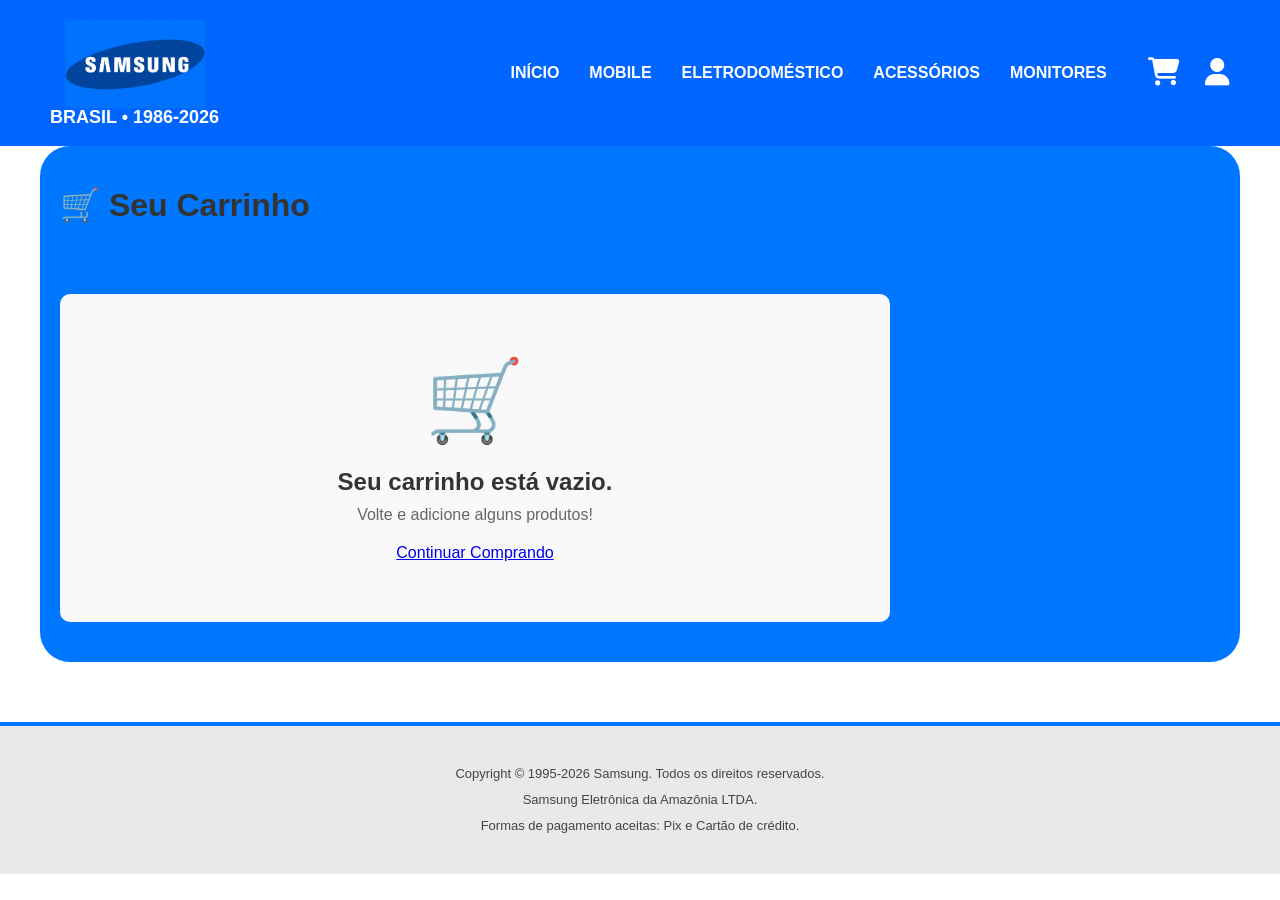
<file: carrinho-novo.html>
<!DOCTYPE html>
<html lang="pt-BR">
<head>
    <meta charset="UTF-8">
    <meta name="viewport" content="width=device-width, initial-scale=1.0">
    <title>Carrinho - Samsung</title>
    <link rel="stylesheet" href="https://cdnjs.cloudflare.com/ajax/libs/font-awesome/6.5.1/css/all.min.css">
    <link rel="stylesheet" href="style.css">
    <link rel="stylesheet" href="Css/carrinho-novo.css">
</head>
<body>
    <header>
        <div class="logo">
            <img src="logo2.png" alt="Logo da Samsung">
            <p>BRASIL • 1986-2026</p>
        </div>
        <nav>
            <ul>
                <li><a href="index.html">INÍCIO</a></li>
                <li><a href="mobile.html">MOBILE</a></li>
                <li><a href="eletrodomestico.html">ELETRODOMÉSTICO</a></li>
                <li><a href="acessorios.html">ACESSÓRIOS</a></li>
                <li><a href="monitores.html">MONITORES</a></li>
            </ul>
        </nav>
        <div class="acoes">
            <a href="carrinho-novo.html" title="Carrinho" style="position: relative;">
                <i class="fa-solid fa-cart-shopping"></i>
                <span class="contador-carrinho" style="display: none;">0</span>
            </a>
            <a href="login.html" title="Login">
                <i class="fa-solid fa-user"></i>
            </a>
        </div>
    </header>

    <div class="container" style="max-width: 1200px; margin: 0 auto; padding: 40px 20px;">
        <h1 style="margin-bottom: 30px; color: #333;">🛒 Seu Carrinho</h1>

        <div style="display: grid; grid-template-columns: 1fr 300px; gap: 30px;">
            <!-- Itens do Carrinho -->
            <div class="carrinho-itens">
                <!-- Será preenchido por JavaScript -->
            </div>

            <!-- Resumo do Carrinho -->
            <div class="resumo-carrinho" style="display: none; height: fit-content; position: sticky; top: 20px;">
                <!-- Será preenchido por JavaScript -->
            </div>
        </div>
    </div>

    <footer>
        <p>
            Copyright © 1995-2026 Samsung. Todos os direitos reservados.<br/>
            Samsung Eletrônica da Amazônia LTDA.<br/>
            Formas de pagamento aceitas: Pix e Cartão de crédito.
        </p>
    </footer>

    <script src="Js/carrinho.js"></script>
</body>
</html>
</file>
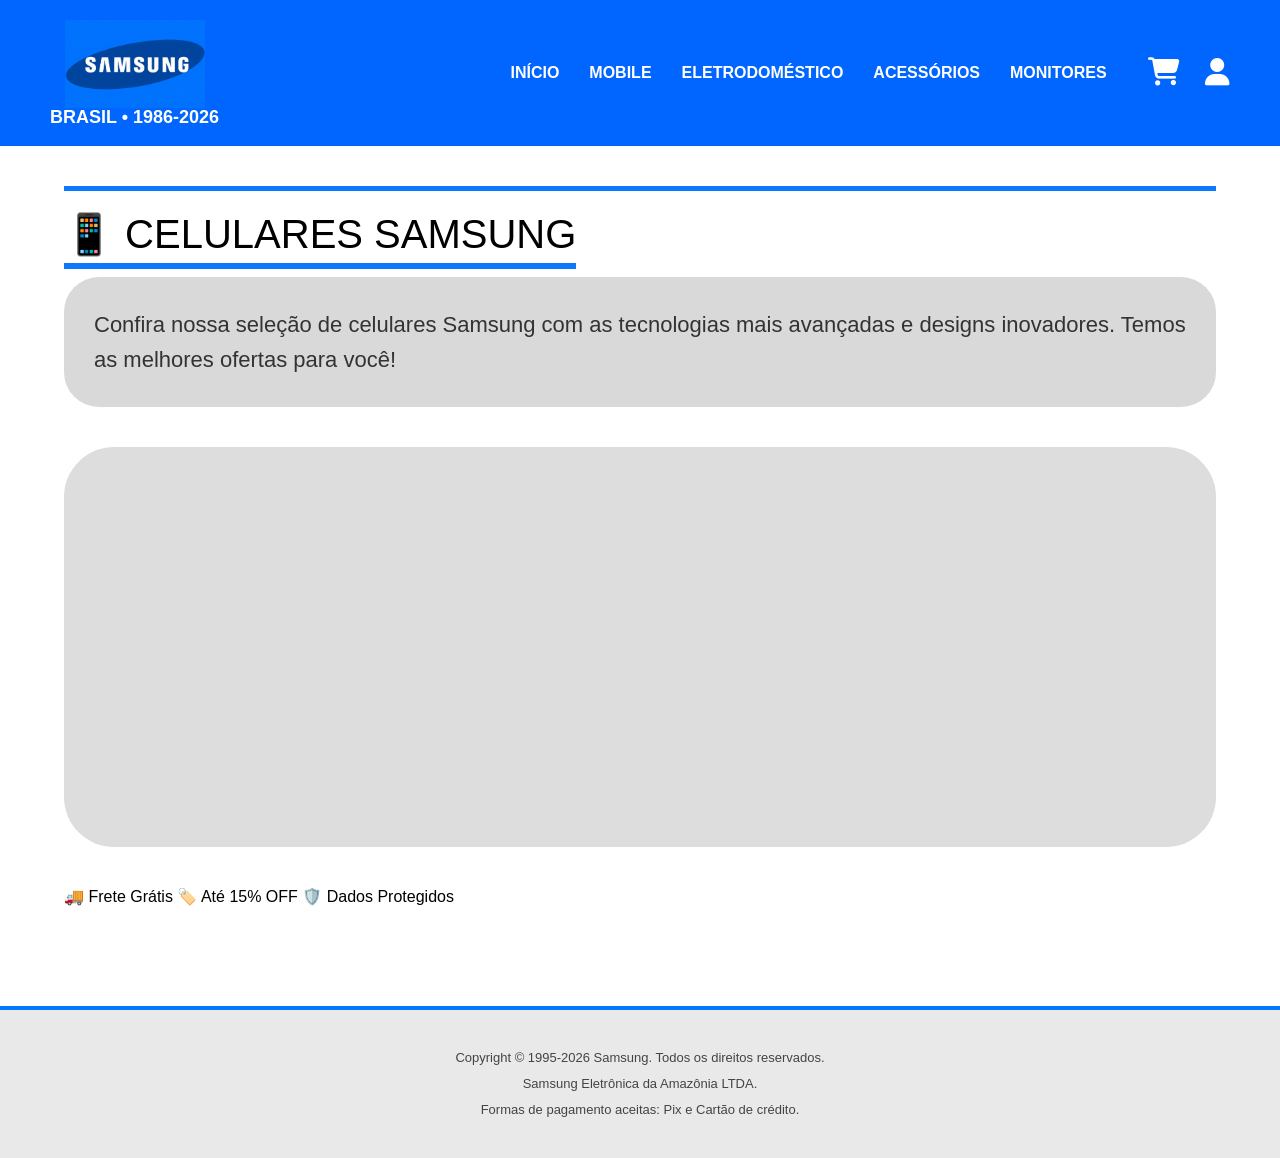
<file: mobile.html>
<!DOCTYPE html>
<html lang="pt">
<head>
    <meta charset="UTF-8">
    <meta name="viewport" content="width=device-width, initial-scale=1.0">
    <title>Celulares - Samsung</title>
    <link rel="stylesheet" href="style.css">
    <link rel="stylesheet" href="Css/carrinho-novo.css">
    <link rel="stylesheet" href="https://cdnjs.cloudflare.com/ajax/libs/font-awesome/6.5.1/css/all.min.css">
</head>
<body>
    <header>
        <div class="logo">
            <img src="logo2.png" alt="Logo da Samsung">
            <p>BRASIL • 1986-2026</p>
        </div>
        <nav>
            <ul>
                <li><a href="index.html">INÍCIO</a></li>
                <li><a href="mobile.html">MOBILE</a></li>
                <li><a href="eletrodomestico.html">ELETRODOMÉSTICO</a></li>
                <li><a href="acessorios.html">ACESSÓRIOS</a></li>
                <li><a href="monitores.html">MONITORES</a></li>
            </ul>
        </nav>
        <div class="acoes">
            <a href="carrinho-novo.html" title="Carrinho" style="position: relative;">
                <i class="fa-solid fa-cart-shopping"></i>
                <span class="contador-carrinho" style="display: none;">0</span>
            </a>
            <a href="login.html" title="Login">
                <i class="fa-solid fa-user"></i>
            </a>
        </div>
    </header>

    <section class="promocoes" style="padding: 40px 0;">
        <div class="linha-topo"></div>

        <div class="titulo">
            <h1>📱 CELULARES SAMSUNG</h1>
        </div>

        <div class="descricao">
            <p>Confira nossa seleção de celulares Samsung com as tecnologias mais avançadas e designs inovadores. Temos as melhores ofertas para você!</p>
        </div>

        <div class="container-produtos" style="grid-template-columns: repeat(auto-fit, minmax(250px, 1fr));">
            <div class="card">
                <img src="03M3VIOLETA2.webp" alt="Galaxy S26 Ultra">
                <p>SAMSUNG GALAXY S26<br>5G ULTRA 512 GB</p>
                <div class="preco">R$ 7.499,00</div>
                <button class="btn-adicionar" data-id="mobile-1" data-nome="Samsung Galaxy S26 Ultra 512GB" data-preco="7499.00">🛒 Adicionar ao Carrinho</button>
            </div>
            <div class="card">
                <img src="57.avif" alt="Galaxy A57">
                <p>SAMSUNG GALAXY A57<br>128 GB</p>
                <div class="preco">R$ 1.899,00</div>
                <button class="btn-adicionar" data-id="mobile-2" data-nome="Samsung Galaxy A57 128GB" data-preco="1899.00">🛒 Adicionar ao Carrinho</button>
            </div>
            <div class="card">
                <img src="37.webp" alt="Galaxy A37">
                <p>SAMSUNG GALAXY A37<br>5G 128 GB</p>
                <div class="preco">R$ 1.599,00</div>
                <button class="btn-adicionar" data-id="mobile-3" data-nome="Samsung Galaxy A37 5G 128GB" data-preco="1599.00">🛒 Adicionar ao Carrinho</button>
            </div>
            <div class="card">
                <img src="s25.webp" alt="Galaxy S25">
                <p>SAMSUNG GALAXY S25<br>512 GB</p>
                <div class="preco">R$ 5.999,00</div>
                <button class="btn-adicionar" data-id="mobile-4" data-nome="Samsung Galaxy S25 512GB" data-preco="5999.00">🛒 Adicionar ao Carrinho</button>
            </div>
        </div>

        <div class="benefits" style="margin-top: 40px;">
            <span>🚚 Frete Grátis</span>
            <span>🏷️ Até 15% OFF</span>
            <span>🛡️ Dados Protegidos</span>
        </div>
    </section>

    <footer>
        <p>
            Copyright © 1995-2026 Samsung. Todos os direitos reservados.<br/>
            Samsung Eletrônica da Amazônia LTDA.<br/>
            Formas de pagamento aceitas: Pix e Cartão de crédito.
        </p>
    </footer>

    <script src="Js/carrinho.js"></script>
</body>
</html>
</file>
<file: style.css>
*{
    margin: 0;
    padding: 0;
    box-sizing: border-box;
    font-family: Arial, Helvetica, sans-serif;
}



header{
    display: flex;
    align-items: center;
    justify-content: space-between;
    padding: 20px 50px;
    background: #0077ff;
    gap: 10px;
}
header img{
    width: 140px;
}

header p{
    color: rgb(253, 251, 251);
    font-weight: bold;
    font-size: 18px;
}

nav{
    margin-left: 250px;
}
nav ul{
    list-style: none;
    display: flex;
    gap: 30px;
}

nav a{
    text-decoration: none;
    color: white;
    font-weight: bold;
    transition: 0.3s;
}

nav a:hover{
    color: #dcdcdc;
}

header div{
    display: flex;
    gap: 20px;
}

header div img{
    width: 30px;
    cursor: pointer;
}
header{
    display: flex;
    align-items: center;
    justify-content: space-between;
    padding: 20px 50px;
    background: #0066ff;
}
.logo{
    display: flex;
    flex-direction: column;
    align-items: center;
    gap: 0;
}

.logo p{
    margin-top: 5px;
    color: white;
    font-weight: bold;
    margin-top: 0;
    line-height: 1;
}
.logo img{
    width: 140px;
    height: auto;
    object-fit: contain;
}
.acoes{
    display:flex;
    gap:25px;
    align-items:center;
}

.acoes a{
    color:white;
    font-size:28px;
    text-decoration:none;
    transition:0.3s;
}

.acoes a:hover{
    transform:scale(1.15);
    color:#d9e8ff;
}
.conteudo1{
    display: flex;
    align-items: center;
    justify-content: center;
    gap: 60px;
    padding: 50px;
}

.conteudo1 img{
    width: 800px;
    border-radius: 10px;
}

.quadro{
    width: 500px;
    background: black;
    padding: 30px;
    border-radius: 15px;
}

.quadro p{
    color: white;
    font-size: 18px;
    line-height: 1.6;
    text-align: justify;
}
.hr hr{
    border: none;
    height: 3px;
    background: #0077ff;
    width: 90%;
    margin: 30px auto;
    border-radius: 10px;
}
.conteudo2 h1{
    color: rgb(0, 0, 0);
    font-size: 30px;
    font-weight: bold;
    letter-spacing: 3px;
    position: relative;
    margin-left: 70px;
}

.conteudo2 h1::after{
    content: "";
    width: 317px;
    height: 4px;
    background: #0077ff;
    position: absolute;
    left: 0;
    bottom: -10px;
    border-radius: 10px;
}
.conteudo2 p{
    margin: 30px 70px 30px 70px;
    font-size: 16px;
}
.timeline{
    width: 100%;
    padding: 50px;
}

.item{
    display: flex;
    align-items: center;
    justify-content: center;
    gap: 50px;
    margin-bottom: 50px;
}

.texto{
    width: 420px;
    background: #0077ff;
    color: white;
    padding: 25px;
    border-radius: 20px;
    font-size: 18px;
    line-height: 1.5;
}

.centro{
    width: 250px;
    display: flex;
    flex-direction: column;
    align-items: center;
    text-align: center;
    gap: 10px;
}

.icone{
    width:80px;
    height:80px;
    background:#0078ff;
    color:white;
    border-radius:50%;
    display:flex;
    justify-content:center;
    align-items:center;
    font-size:32px;
    margin:auto;
}

.centro h1{
    order: 2;
    font-size: 60px;
    color: black;
}

.centro h2{
    order: 3;
    font-size: 35px;
    color: #0077ff;
}
.evolucao{
    width: 90%;
    margin: auto;
    padding: 40px 0;
}

.evolucao h1{
    font-size: 50px;
    color: black;
    margin-bottom: 40px;
    position: relative;
}

.evolucao h1::after{
    content: "";
    width: 500px;
    height: 5px;
    background: #0077ff;
    position: absolute;
    left: 0;
    bottom: -10px;
}

.container{
    background: #0077ff;
    border-radius: 30px;
    padding: 40px;
    display: flex;
    flex-direction: column;
    gap: 40px;
}

.card-evolucao{
    display: flex;
    align-items: center;
    gap: 30px;
}

.card-evolucao img{
    width: 220px;
    height: 170px;
    object-fit: cover;
    background: white;
    border-radius: 30px;
    padding: 15px;
}

.card-evolucao .texto{
    background: #f1f1f1;
    padding: 30px;
    border-radius: 30px;
    flex: 1;
}

.card-evolucao .texto p{
    font-size: 22px;
    line-height: 1.6;
    color: #444;
}

.card-evolucao .texto strong{
    color: black;
}
.promocoes{
    width:90%;
    margin:auto;
    padding:20px 0 80px;
}

.linha-topo{
    width:100%;
    height:5px;
    background:#0b78ff;
    margin-bottom:30px;
}

.titulo h1{
    display:inline-block;
    font-size:40px;
    font-weight:300;
    border-bottom:6px solid #0b78ff;
    padding-bottom:5px;
}

.descricao{
    margin:40px 0 80px;
    background:#d9d9d9;
    border-radius:35px;
    padding:30px;
}

.descricao p{
    color:#333;
    font-size:22px;
    line-height:1.6;
}

.categoria{
    display:flex;
    justify-content:center;
    margin-bottom:50px;
}

.categoria h2{
    background:#0b78ff;
    color:#fff;
    padding:18px 60px;
    border-radius:50px;
    font-size:35px;
}

.promocoes{
    width: 90%;
    margin: auto;
    padding: 20px 0 80px;
}

.linha-topo{
    width: 100%;
    height: 5px;
    background: #0b78ff;
    margin-bottom: 30px;
}

.titulo h1{
    display: inline-block;
    font-size: 40px;
    font-weight: 300;
    border-bottom: 6px solid #0b78ff;
    padding-bottom: 5px;
}
.promocoes{
    width: 90%;
    margin: auto;
    padding: 20px 0 30px;
}

.linha-topo{
    width: 100%;
    height: 5px;
    background: #0b78ff;
    margin-bottom: 20px;
}

.titulo h1{
    display: inline-block;
    font-size: 40px;
    font-weight: 300;
    border-bottom: 6px solid #0b78ff;
    padding-bottom: 5px;
}

.descricao{
    margin: 20px 0 40px;
    background: #d9d9d9;
    border-radius: 35px;
    padding: 30px;
}

.descricao p{
    color: #333;
    font-size: 22px;
    line-height: 1.6;
}

.categoria{
    display: flex;
    justify-content: center;
    margin-bottom: 25px;
}

.categoria h2{
    background: #0b78ff;
    color: #fff;
    padding: 18px 60px;
    border-radius: 50px;
    font-size: 35px;
}

.container-produtos{
    background: #dddddd;
    border-radius: 50px;
    padding: 30px;
    display: grid;
    grid-template-columns: 2fr 1fr;
    gap: 25px;
    margin-bottom: 40px;
}

.card-grande,
.card{
    background: #0b78ff;
    border-radius: 35px;
    text-decoration: none;
    color: #fff;
    transition: all .3s ease;
    cursor: pointer;
}

.card-grande:hover,
.card:hover,
.tv-pequena:hover,
.tv-grande:hover{
    transform: translateY(-8px);
    box-shadow: 0 10px 25px rgba(0,0,0,.2);
}

.card-grande{
    display: flex;
    flex-direction: column;
    align-items: center;
    justify-content: center;
    padding: 30px;
}
.preco{
    display: block;
    margin-top: 10px;
    font-size: 1.2rem;
    font-weight: bold;
    color: #0066ff;
}

.descricao,
small{
    display: block;
    margin-top: 8px;
    color: #666;
    font-size: 0.9rem;
    line-height: 1.4;
}

.card,
.card-grande,
.monitor-pequeno,
.monitor-grande,
.eletro-card,
.acessorio-card{
    text-decoration: none;
}

.card:hover,
.card-grande:hover,
.monitor-pequeno:hover,
.monitor-grande:hover,
.eletro-card:hover,
.acessorio-card:hover{
    transform: translateY(-8px);
    transition: .3s;
}

.preco:hover{
    color: #004ecc;
}
.card-grande img{
    width: 70%;
    max-width: 400px;
}

.card-grande h3{
    margin-top: 20px;
    text-align: center;
    font-size: 32px;
    font-weight: 300;
}

.cards-pequenos{
    display: grid;
    grid-template-columns: 1fr 1fr;
    gap: 20px;
}

.card{
    min-height: 250px;
    display: flex;
    flex-direction: column;
    justify-content: center;
    align-items: center;
    padding: 20px;
}

.card img{
    width: 100%;
    max-width: 130px;
}

.card p{
    margin-top: 15px;
    text-align: center;
    font-size: 18px;
}

.ver-mais{
    text-align: center;
}

.ver-mais h3{
    font-size: 28px;
    margin-bottom: 15px;
}

.ver-mais span{
    font-size: 60px;
}

/* TVs */
.container-tvs{
    background: #dddddd;
    border-radius: 60px;
    padding: 50px;

    display: grid;
    grid-template-columns: 1fr 2.5fr 1fr;
    gap: 30px;

    min-height: 750px;
    margin-bottom: 50px;
}

.coluna-tv{
    display: flex;
    flex-direction: column;
    gap: 30px;
    justify-content: space-between;
    height: 100%;
}

.tv-centro{
    display: flex;
    justify-content: center;
    align-items: center;
}
.tv-centro img{
    width: 1000px;
    height: 500px;
}
/* Cards */

.tv-pequena,
.tv-grande{
    background: #0b78ff;
    border-radius: 35px;
    text-decoration: none;
    color: white;
    transition: 0.3s;
}

.tv-pequena:hover,
.tv-grande:hover{
    transform: translateY(-8px);
    box-shadow: 0 10px 25px rgba(0,0,0,.2);
}

/* Cards laterais */

.tv-pequena{
    height: 300px;
    padding: 20px;

    display: flex;
    flex-direction: column;
    justify-content: center;
    align-items: center;

    text-align: center;
}

.tv-pequena img{
    width: 220px;
    height: 130px;
    object-fit: contain;
}

.tv-pequena p{
    margin-top: 15px;
    font-size: 18px;
    line-height: 1.4;
}

/* Card central */

.tv-grande{
    width: 100%;
    height: 650px;

    display: flex;
    flex-direction: column;
    justify-content: center;
    align-items: center;

    padding: 40px;
    text-align: center;
}

.tv-grande img{
    width: 600px;
    max-width: 100%;
    object-fit: contain;
}

.tv-grande h3{
    margin-top: 30px;
    font-size: 42px;
    font-weight: 300;
    line-height: 1.3;
}

/* Ver mais */

.ver-mais{
    justify-content: center;
}

.ver-mais h3{
    font-size: 30px;
    margin-bottom: 20px;
    font-weight: 400;
}

.ver-mais span{
    font-size: 80px;
}
.container-monitores{
    background:#dddddd;
    border-radius:60px;
    padding:50px;

    display:grid;
    grid-template-columns:1fr 2.5fr 1fr;
    gap:30px;

    min-height:750px;
    margin-bottom:50px;
}

.coluna-monitor{
    display:flex;
    flex-direction:column;
    gap:30px;
    justify-content:space-between;
}

.monitor-centro{
    display:flex;
    justify-content:center;
    align-items:center;
}
.monitor-centro img{
    width: 1000px;
    height: 500px;
}
.monitor-pequeno,
.monitor-grande{
    background:#0b78ff;
    border-radius:35px;
    text-decoration:none;
    color:white;
    transition:.3s;
}

.monitor-pequeno:hover,
.monitor-grande:hover{
    transform:translateY(-8px);
    box-shadow:0 10px 25px rgba(0,0,0,.2);
}

.monitor-pequeno{
    height:300px;
    padding:20px;

    display:flex;
    flex-direction:column;
    justify-content:center;
    align-items:center;

    text-align:center;
}

.monitor-pequeno img{
    width:220px;
    height:130px;
    object-fit:contain;
}

.monitor-pequeno p{
    margin-top:15px;
    font-size:18px;
    line-height:1.4;
}

.monitor-grande{
    width:100%;
    height:650px;

    display:flex;
    flex-direction:column;
    justify-content:center;
    align-items:center;

    padding:40px;
    text-align:center;
}

.monitor-grande img{
    width:600px;
    max-width:100%;
    object-fit:contain;
}

.monitor-grande h3{
    margin-top:25px;
    font-size:42px;
    font-weight:300;
    line-height:1.3;
}
.container-eletro{
    background:#dddddd;
    border-radius:60px;
    padding:40px;

    display:grid;
    grid-template-columns:1fr 1fr;
    gap:30px;

    margin-bottom:50px;
}

.eletro-card{
    background:#0b78ff;
    border-radius:35px;

    text-decoration:none;
    color:white;

    min-height:300px;
    padding:25px;

    display:flex;
    flex-direction:column;
    justify-content:center;
    align-items:center;

    text-align:center;
    transition:.3s;
}

.eletro-card:hover{
    transform:translateY(-8px);
    box-shadow:0 10px 25px rgba(0,0,0,.2);
}

.eletro-card img{
    width:220px;
    height:180px;
    object-fit:contain;
}

.eletro-card p{
    margin-top:20px;
    font-size:22px;
    line-height:1.4;
}

.eletro-card.ver-mais h3{
    font-size:32px;
    margin-bottom:20px;
}

.eletro-card.ver-mais span{
    font-size:80px;
}
.container-acessorios{
    background:#dddddd;
    border-radius:60px;
    padding:40px;

    display:grid;
    grid-template-columns:1fr 1fr;
    gap:30px;

    margin-bottom:50px;
}

.acessorio-card{
    background:#0b78ff;
    border-radius:35px;

    text-decoration:none;
    color:white;

    min-height:300px;
    padding:25px;

    display:flex;
    flex-direction:column;
    justify-content:center;
    align-items:center;

    text-align:center;
    transition:.3s;
}

.acessorio-card:hover{
    transform:translateY(-8px);
    box-shadow:0 10px 25px rgba(0,0,0,.2);
}

.acessorio-card img{
    width:220px;
    height:180px;
    object-fit:contain;
}

.acessorio-card p{
    margin-top:20px;
    font-size:22px;
    line-height:1.4;
}

.acessorio-card.ver-mais h3{
    font-size:30px;
    margin-bottom:20px;
    font-weight:400;
}

.acessorio-card.ver-mais span{
    font-size:80px;
}
.quadro-central{
    width: 80%;
    max-width: 1200px;

    margin: 50px auto;

    background: #d9d9d9;
    border-radius: 35px;

    padding: 40px;
}

.quadro-central p{
    color: #333;
    font-size: 20px;
    line-height: 1.6;
    text-align: justify;
}
footer{
    width: 100%;
    background: #e9e9e9;
    border-top: 4px solid #0077ff;
    padding: 35px 60px;
    margin-top: 60px;
}

footer p{
    color: #444;
    font-size: 13px;
    line-height: 2;
    text-align: center;
    max-width: 1400px;
    margin: auto;
}
.aparecer{
    opacity:1 !important;
    transform:translateY(0) !important;
}

.item,
.card,
.card-grande,
.tv-pequena,
.tv-grande,
.monitor-pequeno,
.monitor-grande,
.eletro-card,
.acessorio-card,
.card-evolucao,
.quadro{
    opacity:0;
    transform:translateY(70px);
    transition:all .8s ease;
}

.btn-topo{
    position:fixed;
    bottom:30px;
    right:30px;
    width:65px;
    height:65px;
    border:none;
    border-radius:50%;
    background:#0077ff;
    color:white;
    font-size:28px;
    cursor:pointer;
    z-index:9999;
    opacity:0;
    visibility:hidden;
    transition:.4s;
    box-shadow:0 10px 25px rgba(0,0,0,.3);
}

.btn-topo.mostrar{
    opacity:1;
    visibility:visible;
}

.btn-topo:hover{
    transform:scale(1.1);
}
/* ==========================
   RESPONSIVIDADE
========================== */

@media screen and (max-width: 1200px){

    nav{
        margin-left: 0;
    }

    .conteudo1{
        flex-direction: column;
    }

    .conteudo1 img{
        width: 100%;
        max-width: 900px;
    }

    .quadro{
        width: 100%;
        max-width: 900px;
    }
}

@media screen and (max-width: 992px){

    header{
        flex-direction: column;
        gap: 20px;
        padding: 20px;
    }

    nav ul{
        flex-wrap: wrap;
        justify-content: center;
    }

    .item{
        flex-direction: column;
        gap: 25px;
    }

    .texto{
        width: 100%;
        max-width: 700px;
    }

    .card-evolucao{
        flex-direction: column;
    }

    .card-evolucao img{
        width: 280px;
        height: auto;
    }

    .container-produtos{
        grid-template-columns: 1fr;
    }

    .cards-pequenos{
        grid-template-columns: 1fr 1fr;
    }

    .container-tvs,
    .container-monitores{
        grid-template-columns: 1fr;
        min-height: auto;
    }

    .coluna-tv,
    .coluna-monitor{
        gap: 20px;
    }

    .tv-centro img{
        width: 100%;
        max-width: 700px;
        height: auto;
    }

    .tv-grande,
    .monitor-grande{
        height: auto;
        min-height: 500px;
    }

    .container-eletro,
    .container-acessorios{
        grid-template-columns: 1fr 1fr;
    }
}

@media screen and (max-width: 768px){

    .conteudo1{
        padding: 20px;
    }

    .timeline{
        padding: 20px;
    }

    .evolucao{
        width: 95%;
    }

    .conteudo2 h1{
        margin-left: 20px;
        font-size: 26px;
    }

    .conteudo2 p{
        margin: 30px 20px;
    }

    .evolucao h1{
        font-size: 36px;
    }

    .titulo h1{
        font-size: 30px;
    }

    .descricao p{
        font-size: 18px;
    }

    .categoria h2{
        font-size: 28px;
        padding: 15px 40px;
    }

    .cards-pequenos{
        grid-template-columns: 1fr;
    }

    .container-eletro,
    .container-acessorios{
        grid-template-columns: 1fr;
    }

    .tv-grande img,
    .monitor-grande img{
        width: 100%;
        max-width: 400px;
    }

    .tv-grande h3,
    .monitor-grande h3{
        font-size: 28px;
    }

    .quadro-central{
        width: 95%;
        padding: 25px;
    }
}

@media screen and (max-width: 480px){

    header{
        padding: 15px;
    }

    .logo img{
        width: 120px;
    }

    nav ul{
        flex-direction: column;
        align-items: center;
        gap: 10px;
    }

    .acoes img{
        width: 45px;
    }

    .centro h1{
        font-size: 40px;
    }

    .centro h2{
        font-size: 24px;
    }

    .icone{
        width: 80px;
        height: 80px;
        font-size: 35px;
    }

    .texto{
        font-size: 15px;
    }

    .card-evolucao .texto p{
        font-size: 16px;
    }

    .categoria h2{
        font-size: 22px;
        padding: 12px 25px;
    }

    .tv-pequena,
    .monitor-pequeno,
    .eletro-card,
    .acessorio-card{
        min-height: 250px;
    }

    .tv-pequena img,
    .monitor-pequeno img,
    .eletro-card img,
    .acessorio-card img{
        width: 160px;
    }

    footer{
        padding: 20px;
    }

    footer p{
        font-size: 11px;
        line-height: 1.7;
    }
}
</file>
<file: Css/carrinho-novo.css>
/* ====================================
   ESTILOS DO CARRINHO
   ==================================== */

.contador-carrinho {
    position: absolute;
    top: -8px;
    right: -8px;
    background: #ff4444;
    color: white;
    width: 24px;
    height: 24px;
    border-radius: 50%;
    display: flex;
    align-items: center;
    justify-content: center;
    font-size: 12px;
    font-weight: bold;
}

.acoes {
    position: relative;
}

/* Tabela de Carrinho */
.tabela-carrinho {
    width: 100%;
    border-collapse: collapse;
    margin-bottom: 30px;
    background: white;
    border-radius: 10px;
    overflow: hidden;
    box-shadow: 0 2px 8px rgba(0,0,0,0.1);
}

.tabela-carrinho thead {
    background: #0077ff;
    color: white;
}

.tabela-carrinho th {
    padding: 15px;
    text-align: left;
    font-weight: bold;
}

.tabela-carrinho td {
    padding: 15px;
    border-bottom: 1px solid #eee;
}

.tabela-carrinho tbody tr:last-child td {
    border-bottom: none;
}

.tabela-carrinho tbody tr:hover {
    background: #f9f9f9;
}

.produto-info {
    display: flex;
    align-items: center;
    gap: 15px;
}

.produto-info img {
    width: 60px;
    height: 60px;
    object-fit: contain;
    background: #f0f0f0;
    padding: 5px;
    border-radius: 5px;
}

/* Controle de Quantidade */
.quantidade-controle {
    display: flex;
    align-items: center;
    gap: 5px;
    border: 1px solid #ddd;
    border-radius: 5px;
    width: fit-content;
}

.btn-qtd {
    background: #0077ff;
    color: white;
    border: none;
    width: 30px;
    height: 30px;
    cursor: pointer;
    font-weight: bold;
    transition: 0.2s;
}

.btn-qtd:hover {
    background: #0066dd;
}

.qtd-input {
    width: 50px;
    border: none;
    text-align: center;
    font-weight: bold;
    padding: 5px;
}

.qtd-input::-webkit-outer-spin-button,
.qtd-input::-webkit-inner-spin-button {
    -webkit-appearance: none;
    margin: 0;
}

/* Botão Remover */
.btn-remover {
    background: #ff4444;
    color: white;
    border: none;
    padding: 8px 12px;
    border-radius: 5px;
    cursor: pointer;
    transition: 0.2s;
}

.btn-remover:hover {
    background: #cc0000;
}

/* Carrinho Vazio */
.carrinho-vazio {
    text-align: center;
    padding: 60px 20px;
    background: #f9f9f9;
    border-radius: 10px;
}

.carrinho-vazio .cart-icon {
    font-size: 80px;
    margin-bottom: 20px;
}

.carrinho-vazio h2 {
    color: #333;
    margin-bottom: 10px;
}

.carrinho-vazio p {
    color: #666;
    margin-bottom: 20px;
}

/* Resumo do Carrinho */
.resumo-carrinho {
    background: #f0f0f0;
    border-radius: 10px;
    padding: 25px;
    margin-bottom: 30px;
    border-left: 5px solid #0077ff;
}

.resumo-carrinho h3 {
    margin-bottom: 20px;
    color: #333;
}

.resumo-item {
    display: flex;
    justify-content: space-between;
    padding: 10px 0;
    border-bottom: 1px solid #ddd;
    color: #555;
}

.resumo-item:last-of-type {
    border-bottom: none;
}

.resumo-item strong {
    color: #333;
}

.resumo-total {
    display: flex;
    justify-content: space-between;
    padding: 15px 0;
    font-size: 1.3em;
    font-weight: bold;
    border-top: 2px solid #0077ff;
    margin-top: 15px;
    color: #0077ff;
}

/* Botões de Ação */
.btn-comprar,
.btn-limpar {
    width: 100%;
    padding: 15px;
    margin-top: 10px;
    border: none;
    border-radius: 8px;
    font-size: 1.1em;
    font-weight: bold;
    cursor: pointer;
    transition: 0.3s;
}

.btn-comprar {
    background: #28a745;
    color: white;
}

.btn-comprar:hover {
    background: #218838;
    transform: translateY(-2px);
    box-shadow: 0 4px 12px rgba(40, 167, 69, 0.3);
}

.btn-limpar {
    background: #ff6b6b;
    color: white;
}

.btn-limpar:hover {
    background: #dd5555;
}

/* Botão de Carrinho nos Produtos */
.btn-adicionar {
    background: #0077ff;
    color: white;
    border: none;
    padding: 12px 20px;
    border-radius: 8px;
    cursor: pointer;
    font-weight: bold;
    transition: all 0.3s;
    width: 100%;
    margin-top: 15px;
}

.btn-adicionar:hover {
    background: #0066dd;
    transform: translateY(-2px);
    box-shadow: 0 4px 12px rgba(0, 119, 255, 0.3);
}

.btn-adicionar:active {
    transform: translateY(0);
}

/* Notificação */
.notificacao {
    animation: slideIn 0.3s ease forwards;
}

@keyframes slideIn {
    from {
        transform: translateX(400px);
        opacity: 0;
    }
    to {
        transform: translateX(0);
        opacity: 1;
    }
}

/* Responsividade */
@media (max-width: 768px) {
    .tabela-carrinho {
        font-size: 0.9em;
    }

    .tabela-carrinho th,
    .tabela-carrinho td {
        padding: 10px;
    }

    .produto-info {
        flex-direction: column;
        align-items: flex-start;
    }

    .produto-info img {
        width: 50px;
        height: 50px;
    }

    .tabela-carrinho tbody tr {
        display: block;
        margin-bottom: 20px;
        border: 1px solid #ddd;
        border-radius: 8px;
    }

    .tabela-carrinho td {
        display: block;
        text-align: right;
        padding-left: 50%;
        position: relative;
    }

    .tabela-carrinho td:before {
        content: attr(data-label);
        position: absolute;
        left: 6px;
        font-weight: bold;
        color: #0077ff;
    }

    .tabela-carrinho thead {
        display: none;
    }
}
</file>
